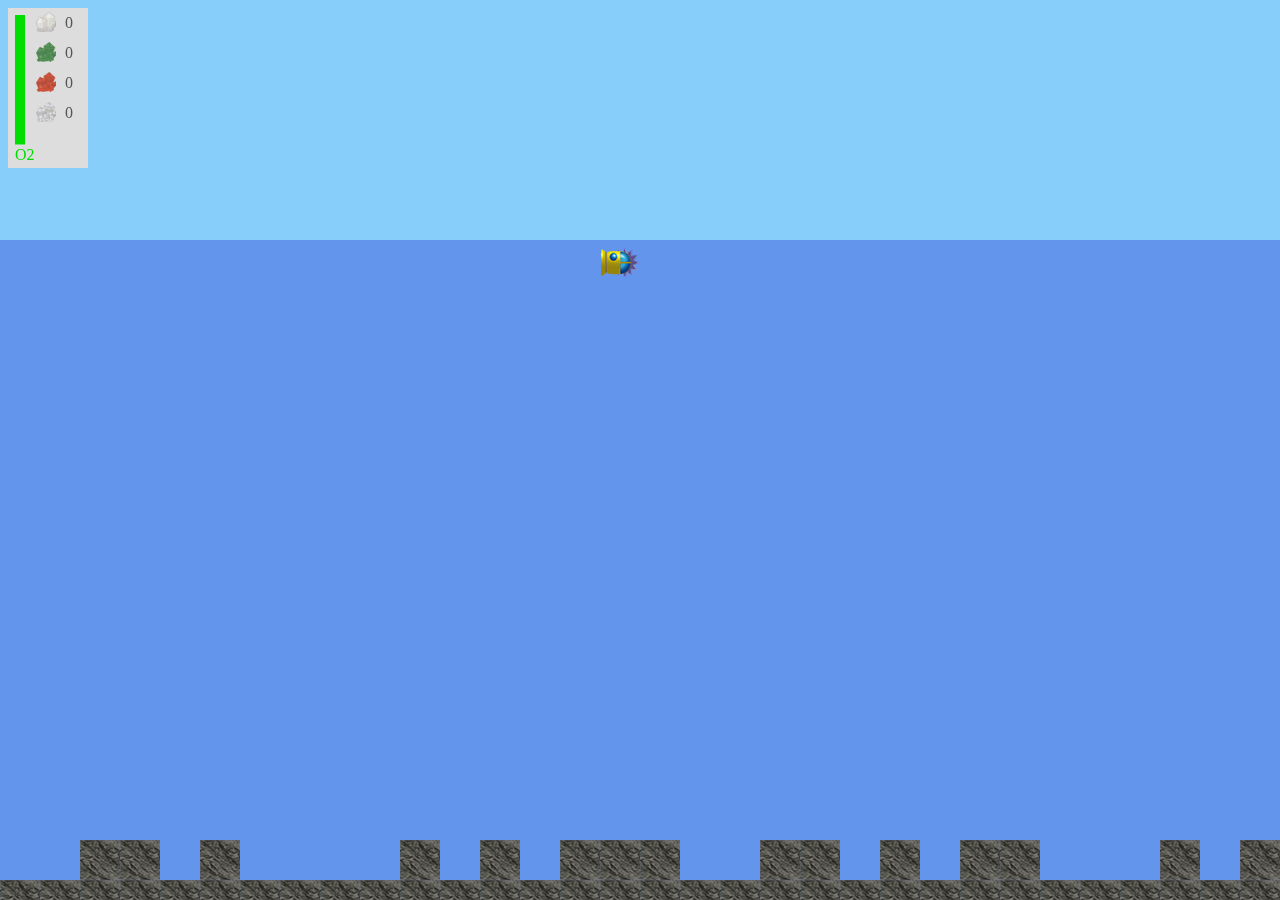
<file: index.html>
<!DOCTYPE html PUBLIC "-//W3C//DTD XHTML 1.0 Transitional//EN" "http://www.w3.org/TR/xhtml1/DTD/xhtml1-transitional.dtd">
<html xmlns="http://www.w3.org/1999/xhtml">
 

<head>
	<meta http-equiv="Content-Type" content="text/html; charset=utf-8" />
	<title>AquaDig</title>
	<script type="text/javascript" src='script.js'></script>
	<link rel="stylesheet" href="style.css">
</head>

 
<body onload="main()";>
	<img src="images/boat-l-1.png" width="0" height="0" id="boat-l" />
	<img src="images/boat-r-1.png" width="0" height="0" id="boat-r" />
	<img src="images/diamond.png" width="0" height="0" id="diamond" />
	<img src="images/emerald.png" width="0" height="0" id="emerald" />
	<img src="images/ruby.png" width="0" height="0" id="ruby" />
	<img src="images/quartz.png" width="0" height="0" id="quartz" />
	<img src="images/stone.png" width="0" height="0" id="stone" />

</body>

</html>
</file>
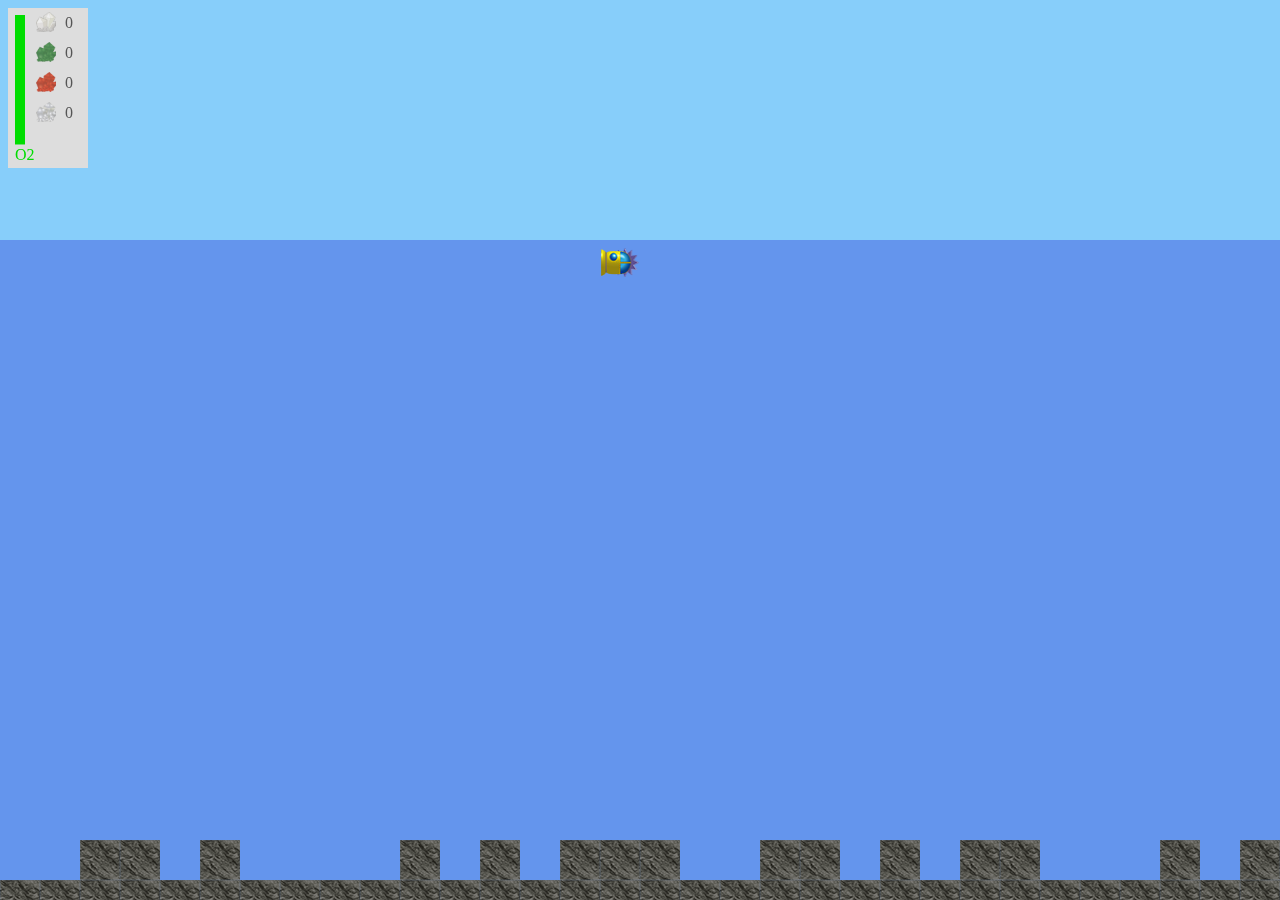
<file: aquadig.html>
<!DOCTYPE html PUBLIC "-//W3C//DTD XHTML 1.0 Transitional//EN" "http://www.w3.org/TR/xhtml1/DTD/xhtml1-transitional.dtd">
<html xmlns="http://www.w3.org/1999/xhtml">
 

<head>
	<meta http-equiv="Content-Type" content="text/html; charset=utf-8" />
	<title>AquaDig</title>
	<script type="text/javascript" src='script.js'></script>
	<link rel="stylesheet" href="style.css">
</head>

 
<body onload="main()";>
	<img src="images/boat-l-1.png" width="0" height="0" id="boat-l" />
	<img src="images/boat-r-1.png" width="0" height="0" id="boat-r" />
	<img src="images/diamond.png" width="0" height="0" id="diamond" />
	<img src="images/emerald.png" width="0" height="0" id="emerald" />
	<img src="images/ruby.png" width="0" height="0" id="ruby" />
	<img src="images/quartz.png" width="0" height="0" id="quartz" />
	<img src="images/stone.png" width="0" height="0" id="stone" />

</body>

</html>
</file>
<file: style.css>
body {
	background-color: #FFFFFF;
	color: #AAAAAA;
}
</file>
